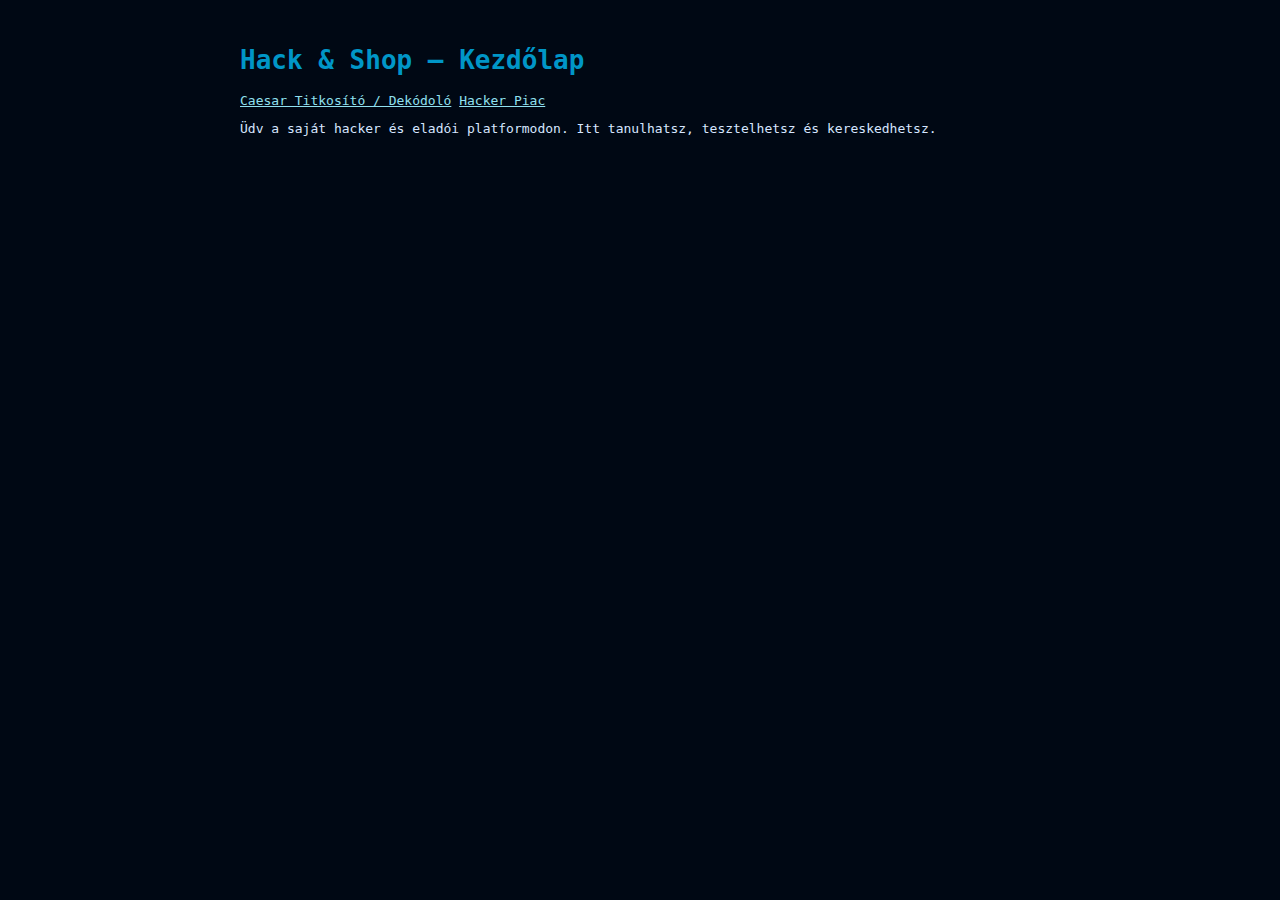
<file: Új mappa (2)/hackshop-oldal_ora5/hackshop-oldal/index.html>
<!DOCTYPE html>
<html lang="hu">
<head>
  <meta charset="UTF-8">
  <title>Hack & Shop</title>
  <link rel="stylesheet" href="style.css">
</head>
<body>
  <div class="container">
    <h1>Hack & Shop – Kezdőlap</h1>
    <div class="menu">
      <a href="caesar.html">Caesar Titkosító / Dekódoló</a>
      <a href="piac.html">Hacker Piac</a>
    </div>
    <p>Üdv a saját hacker és eladói platformodon. Itt tanulhatsz, tesztelhetsz és kereskedhetsz.</p>
  </div>
</body>
</html>
</file>
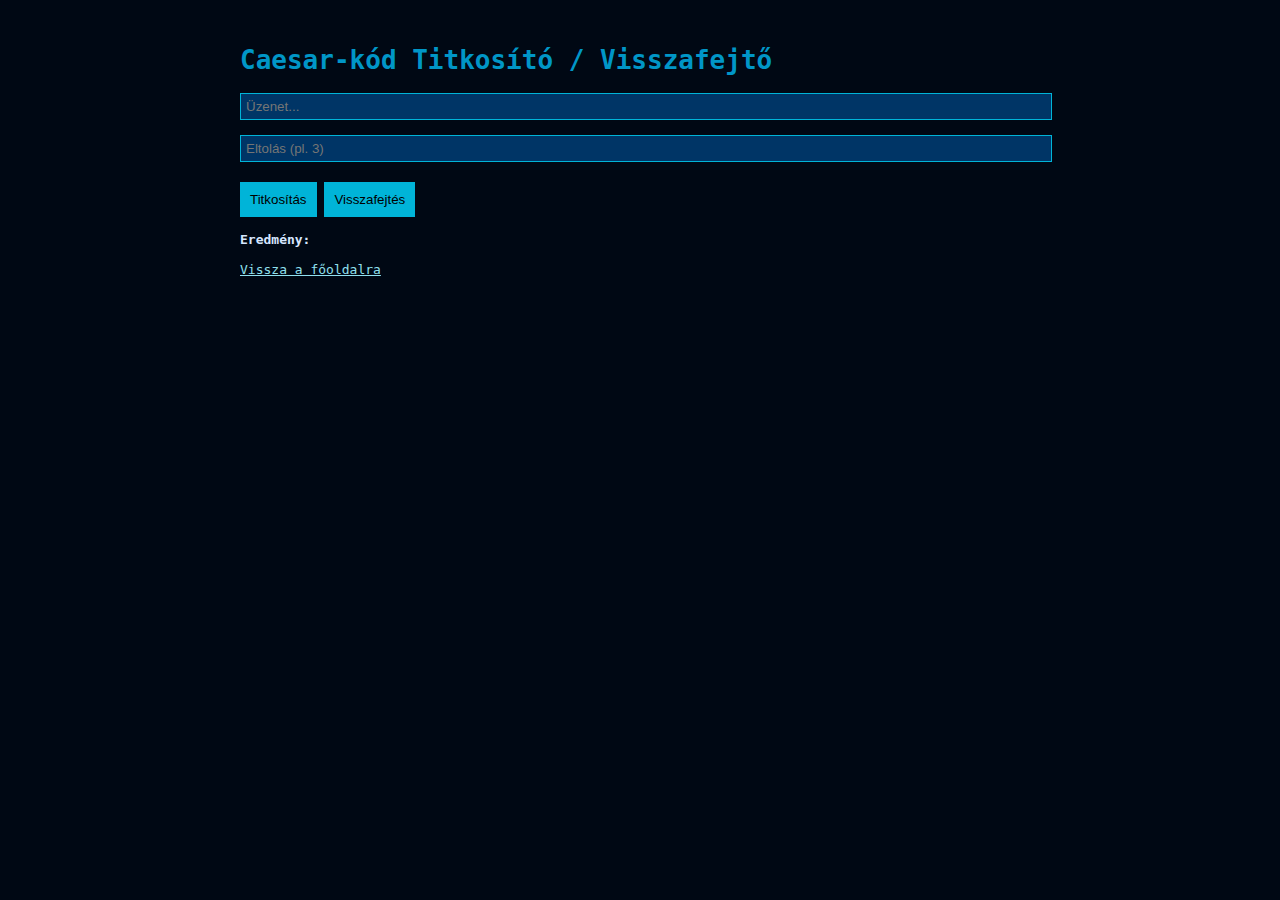
<file: Új mappa (2)/hackshop-oldal_ora5/hackshop-oldal/caesar.html>
<!DOCTYPE html>
<html lang="hu">
<head>
  <meta charset="UTF-8">
  <title>Caesar-kód Titkosító</title>
  <link rel="stylesheet" href="style.css">
</head>
<body>
  <div class="container">
    <h1>Caesar-kód Titkosító / Visszafejtő</h1>
    <input type="text" id="inputText" placeholder="Üzenet..."><br><br>
    <input type="number" id="shift" placeholder="Eltolás (pl. 3)"><br><br>
    <button onclick="encrypt()">Titkosítás</button>
    <button onclick="decrypt()">Visszafejtés</button><br><br>
    <div><strong>Eredmény:</strong></div>
    <div id="outputText"></div><br>
    <a href="index.html">Vissza a főoldalra</a>
  </div>

  <script>
    function encrypt() {
      let text = document.getElementById("inputText").value.toUpperCase();
      let shift = parseInt(document.getElementById("shift").value);
      let result = "";
      for (let i = 0; i < text.length; i++) {
        let char = text[i];
        if (char >= "A" && char <= "Z") {
          let code = text.charCodeAt(i);
          result += String.fromCharCode(((code - 65 + shift) % 26) + 65);
        } else {
          result += char;
        }
      }
      document.getElementById("outputText").innerText = result;
    }

    function decrypt() {
      let text = document.getElementById("inputText").value.toUpperCase();
      let shift = parseInt(document.getElementById("shift").value);
      let result = "";
      for (let i = 0; i < text.length; i++) {
        let char = text[i];
        if (char >= "A" && char <= "Z") {
          let code = text.charCodeAt(i);
          result += String.fromCharCode(((code - 65 - shift + 26) % 26) + 65);
        } else {
          result += char;
        }
      }
      document.getElementById("outputText").innerText = result;
    }
  </script>
</body>
</html>
</file>
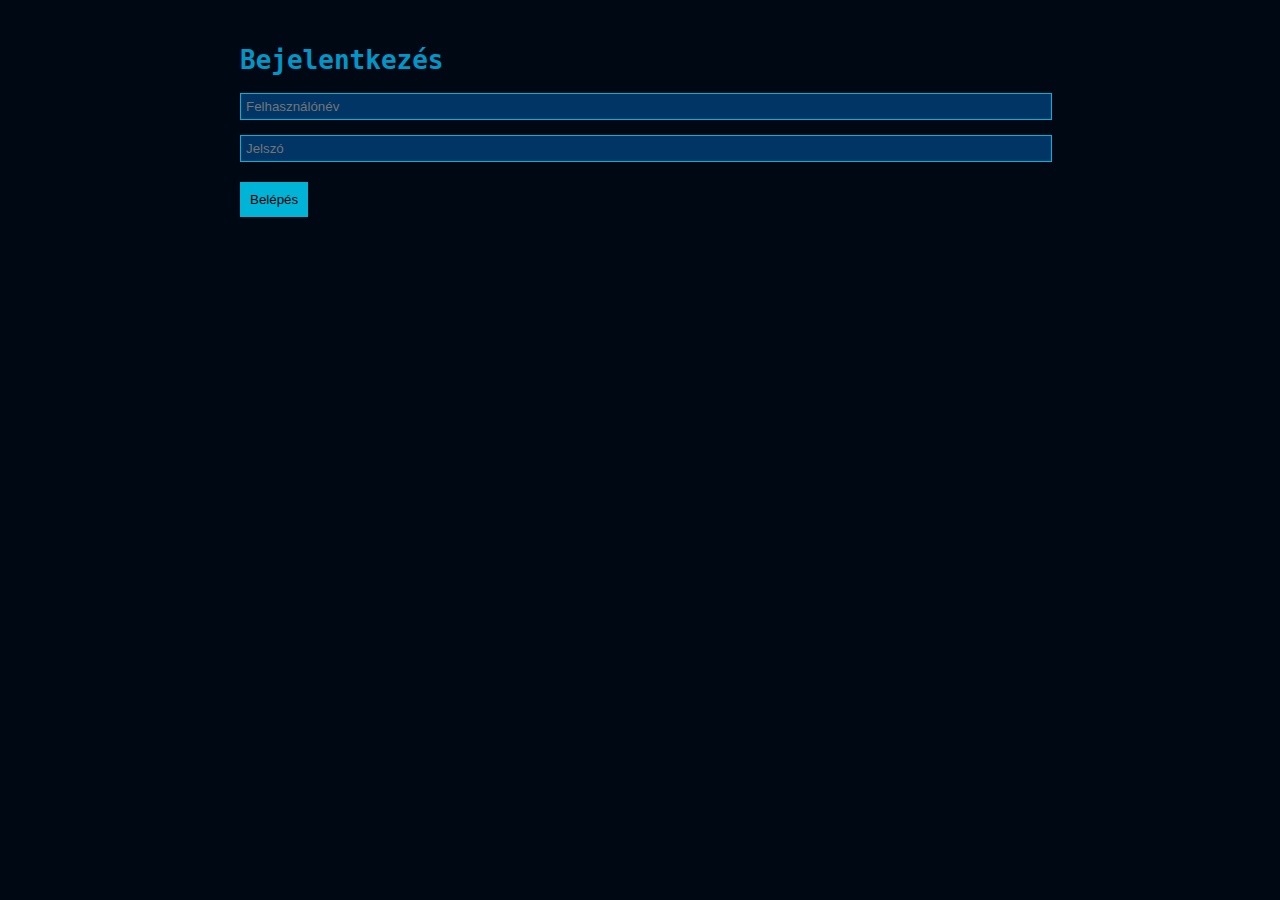
<file: Új mappa (2)/hackshop-oldal_ora5/hackshop-oldal/login.html>
<!DOCTYPE html>
<html lang="hu">
<head>
  <meta charset="UTF-8">
  <title>Bejelentkezés</title>
  <link rel="stylesheet" href="style.css">
</head>
<body>
  <div class="container">
    <h1>Bejelentkezés</h1>
    <input type="text" id="username" placeholder="Felhasználónév"><br><br>
    <input type="password" id="password" placeholder="Jelszó"><br><br>
    <button onclick="login()">Belépés</button>
    <p id="msg"></p>
  </div>
  <script>
    function login() {
      const user = document.getElementById("username").value;
      const pass = document.getElementById("password").value;
      if (user === "gyurix12" && pass === "titkos") {
        localStorage.setItem("loggedIn", "true");
        localStorage.setItem("coins", "100");
        window.location.href = "piac.html";
      } else {
        document.getElementById("msg").innerText = "Hibás belépés!";
      }
    }
  </script>
</body>
</html>
</file>
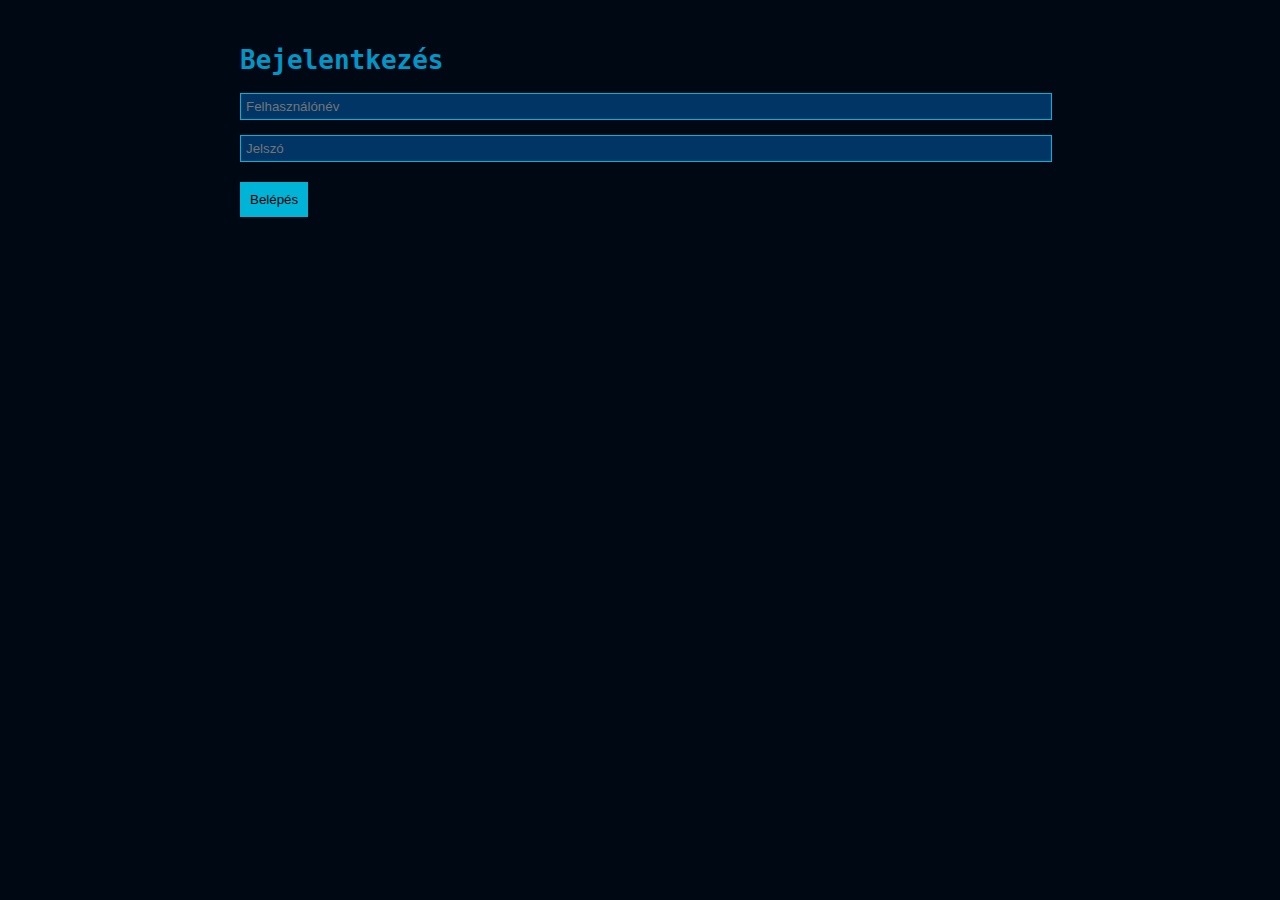
<file: Új mappa (2)/hackshop-oldal_ora5/hackshop-oldal/piac.html>
<!DOCTYPE html>
<html lang="hu">
<head>
  <meta charset="UTF-8">
  <title>Hacker Piac</title>
  <link rel="stylesheet" href="style.css">
</head>
<body>
  <div class="container">
    <h1>Hacker Piac</h1>
    <p>Egyenleg: <span id="coins">0</span> 💰</p>
    <div id="marketItems"></div>
    <hr>
    <h2>Adj el valamit:</h2>
    <input type="text" id="itemName" placeholder="Termék neve"><br><br>
    <textarea id="itemDesc" placeholder="Leírás..." rows="4"></textarea><br><br>
    <button onclick="addItem()">Feltöltés</button><br><br>
    <a href="index.html">Vissza</a>
  </div>

  <script>
    if (localStorage.getItem("loggedIn") !== "true") {
      window.location.href = "login.html";
    }

    let coins = parseInt(localStorage.getItem("coins")) || 0;
    document.getElementById("coins").innerText = coins;

    const items = [
      { name: "Jelszótörő script", desc: "Egyszerű brute force Python script.", price: 20 },
      { name: "Caesar-kód sablon", desc: "HTML + JS sablon Caesar titkosításhoz.", price: 15 }
    ];

    function displayItems() {
      const container = document.getElementById("marketItems");
      container.innerHTML = "";
      items.forEach((item, index) => {
        container.innerHTML += `<div class='item'><h3>${item.name}</h3><p>${item.desc}</p><p>Ár: ${item.price} 💰</p>
        <button onclick="buyItem(${index})">Vásárlás</button></div>`;
      });
    }

    function addItem() {
      const name = document.getElementById("itemName").value;
      const desc = document.getElementById("itemDesc").value;
      if (name && desc) {
        items.push({ name, desc, price: 10 });
        displayItems();
        document.getElementById("itemName").value = "";
        document.getElementById("itemDesc").value = "";
      }
    }

    function buyItem(index) {
      const price = items[index].price;
      if (coins >= price) {
        coins -= price;
        localStorage.setItem("coins", coins);
        document.getElementById("coins").innerText = coins;
        alert("Sikeres vásárlás: " + items[index].name);
      } else {
        alert("Nincs elég pénzed!");
      }
    }

    window.onload = displayItems;
  </script>
</body>
</html>
</file>
<file: Új mappa (2)/hackshop-oldal_ora5/hackshop-oldal/style.css>
body {
  background-color: #000814;
  color: #d6e6ff;
  font-family: monospace;
  padding: 20px;
}
h1, h2 {
  color: #0096c7;
}
.container {
  max-width: 800px;
  margin: auto;
}
.item {
  background-color: #001d3d;
  padding: 15px;
  margin: 10px 0;
  border-left: 4px solid #00b4d8;
}
button {
  background-color: #00b4d8;
  color: black;
  border: none;
  padding: 10px;
  cursor: pointer;
  margin-top: 5px;
}
input, textarea {
  width: 100%;
  background-color: #003566;
  color: white;
  border: 1px solid #00b4d8;
  padding: 5px;
}
a {
  color: #90e0ef;
}
</file>
